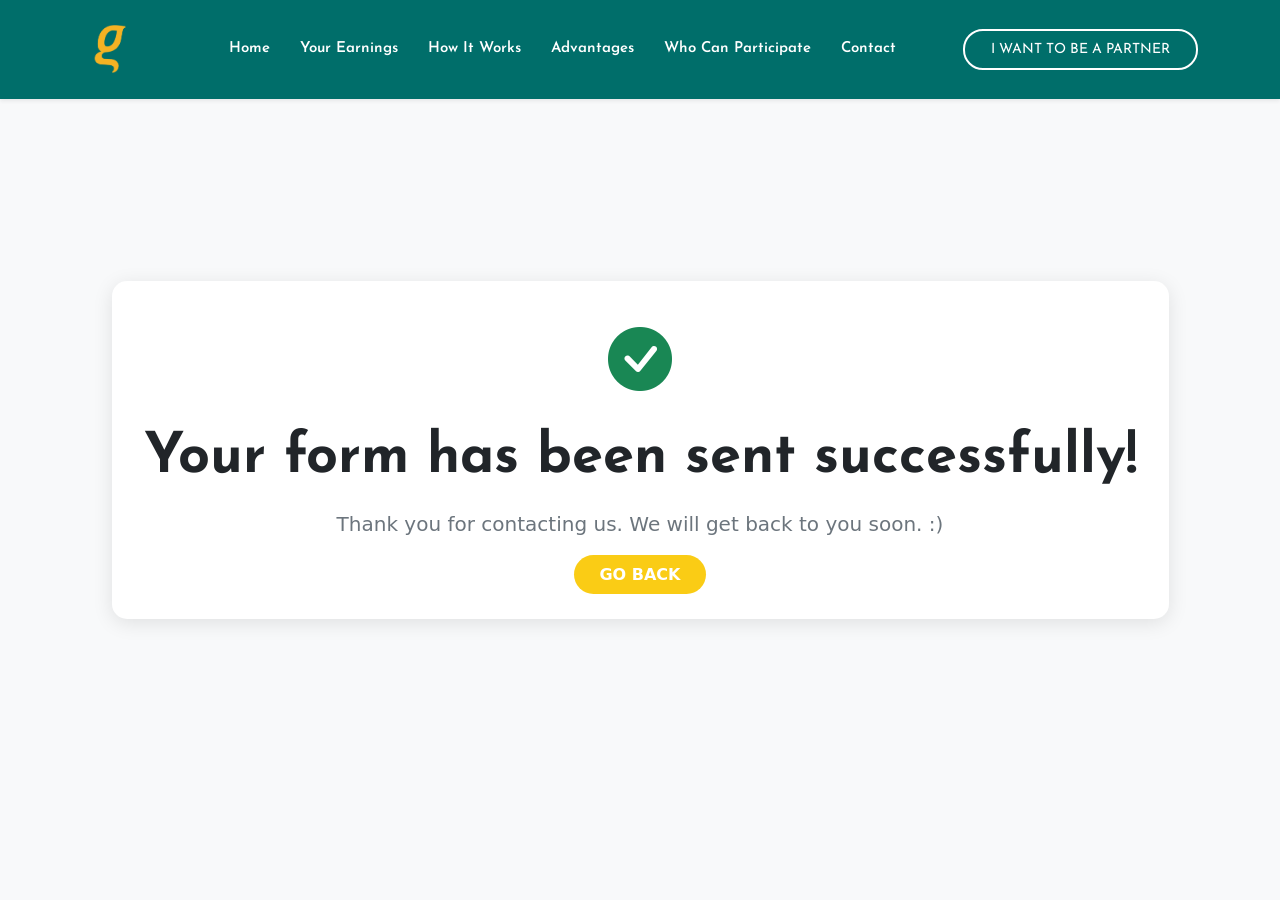
<file: success.html>
<!DOCTYPE html>
<html lang="en">
<head>
    <meta charset="UTF-8">
    <meta name="viewport" content="width=device-width, initial-scale=1.0">
    <title>Form Submitted Successfully</title>
    <!-- Incluindo o Bootstrap 5 para manter o padrão do seu site -->
    <link href="https://cdn.jsdelivr.net/npm/bootstrap@5.3.0/dist/css/bootstrap.min.css" rel="stylesheet">
    <!-- Incluindo os ícones do Bootstrap -->
    <link rel="stylesheet" href="https://cdn.jsdelivr.net/npm/bootstrap-icons@1.13.1/font/bootstrap-icons.min.css">
    <!-- Você pode vincular seus próprios arquivos CSS aqui para manter a consistência total -->
    <link rel="stylesheet" href="navbar.css">
    <link rel="stylesheet" href="contact.css">
    <style>
        /* Estilos básicos para centralizar o conteúdo e garantir a altura */
        body, html {
            height: 100%;
        }
        body {
            display: flex;
            flex-direction: column;
            background-color: #f8f9fa; /* Fundo cinza claro para o corpo da página */
        }
        main {
            flex: 1;
            display: flex;
            align-items: center;
            justify-content: center;
        }
        .success-container {
            text-align: center;
            padding: 2rem;
            background-color: #ffffff; /* Fundo branco para o container da mensagem */
            border-radius: 15px;
            box-shadow: 0 4px 20px rgba(0,0,0,0.1);
        }
        /* Estilo para o botão de voltar, similar ao btn-getstarted */
        .btn-goback {
            background-color: #facc15;
            color: #fff;
            border-radius: 50px;
            padding: 10px 25px;
            text-transform: uppercase;
            font-weight: bold;
            text-decoration: none;
            transition: background-color 0.3s;
        }
        .btn-goback:hover {
            background-color: #eab308;
            color: #fff;
        }

        /* --- ALTERAÇÕES SOLICITADAS --- */
        /* Forçando a cor de fundo verde na navbar */
        #header {
            background-color: rgb(0, 110, 106) !important;
        }
        /* Alterando a cor dos links da navbar para branco para garantir a legibilidade */
        #navmenu ul a {
            color: #ffffff;
        }
        /* Alterando a cor do link ativo/hover para o amarelo do botão */
        #navmenu ul a:hover, #navmenu ul a.active {
            color: #facc15;
        }
        /* Alterando a cor do ícone do menu mobile */
        .mobile-nav-toggle {
            color: #ffffff;
        }
    </style>
</head>
<body>

    <!-- Cabeçalho - idêntico ao do seu site para manter o padrão -->
    <header id="header" class="header d-flex align-items-center fixed-top shadow-sm">
        <div class="container position-relative d-flex align-items-center justify-content-between">
            <a href="index.html" class="logo d-flex align-items-center me-auto me-xl-0">
                <!-- Certifique-se de que o caminho para a imagem do logo está correto -->
                <img src="img/G-01.png" alt="Organnact Partner Program Logo" onerror="this.onerror=null;this.src='https://placehold.co/150x50/FFFFFF/000000?text=Logo';">
            </a>
            <nav id="navmenu" class="navmenu">
                <ul>
                    <li><a href="index.html#hero">Home</a></li>
                    <li><a href="index.html#earnings">Your Earnings</a></li>
                    <li><a href="index.html#how-it-work">How It Works</a></li>
                    <li><a href="index.html#advantages">Advantages</a></li>
                    <li><a href="index.html#participate">Who Can Participate</a></li>
                    <li><a href="index.html#contact">Contact</a></li>
                </ul>
                <i class="mobile-nav-toggle d-xl-none bi bi-list"></i>
            </nav>
            <a class="btn-getstarted" href="index.html#contact" title="I WANT TO BE A PARTNER">I WANT TO BE A PARTNER</a>
        </div>
    </header>

    <!-- Conteúdo Principal -->
    <main>
        <div class="success-container">
            <!-- Ícone de sucesso usando Bootstrap Icons -->
            <i class="bi bi-check-circle-fill text-success" style="font-size: 4rem;"></i>
            
            <!-- Mensagem de Sucesso -->
            <h1 class="display-4 fw-bold text-dark my-3">
                Your form has been sent successfully!
            </h1>
            <p class="lead text-secondary mb-4">
                Thank you for contacting us. We will get back to you soon. :)
            </p>

            <!-- Botão para Voltar -->
            <a href="index.html" class="btn-goback">
                Go Back
            </a>
        </div>
    </main>

    <!-- Incluindo o JavaScript do Bootstrap no final do body -->
    <script src="https://cdn.jsdelivr.net/npm/bootstrap@5.3.0/dist/js/bootstrap.bundle.min.js"></script>
</body>
</html>
</file>
<file: navbar.css>
/* navbar.css */
@import url('https://fonts.googleapis.com/css2?family=Josefin+Sans:ital,wght@0,100..700;1,100..700&family=Montserrat:ital,wght@0,100..900;1,100..900&family=Open+Sans:ital,wght@0,300..800;1,300..800&display=swap');

/* Global Colors - Usadas em todo o site */
:root {
  --background-color: #ffffff;
  --default-color: #f28a2b;    /* Cor padrão para texto e fundo da navbar ao rolar */
  --heading-color: #ffff;      /* Cor para títulos, incluindo o logo na navbar */
  --accent-color: #f28a2b;     /* Cor de destaque para botões, links ativos */
  --surface-color: #ffffff;
  --contrast-color: #323a3a;   /* Cor de contraste para texto sobre fundos coloridos */
}

/* Nav Menu Colors - Específicas para o menu de navegação */
:root {
  --nav-color: #ffff;                     /* Cor padrão dos links da navbar (inicialmente branca) */
  --nav-hover-color: #ffd9a7;            /* Cor dos links da navbar ao passar o mouse/ativo */
  --nav-mobile-background-color: #DF8000;
  --nav-dropdown-background-color: #ffffff;
  --nav-dropdown-color: #ffffff;
  --nav-dropdown-hover-color: #f9b132;
}

/* Smooth scroll */
:root {
  scroll-behavior: smooth;
}

/*--------------------------------------------------------------
# General Styling & Shared Classes (Relevante para a Navbar)
--------------------------------------------------------------*/

a {
  color: var(--accent-color);
  text-decoration: none;
  transition: 0.9s;
}

a:hover {
  color: color-mix(in srgb, var(--accent-color), transparent 25%);
  text-decoration: none;
}

h1, h2, h3, h4, h5, h6 {
  /* color: var(--heading-color); */ /* Aplicar seletivamente; no header, o logo usa --heading-color */
  font-family: "Josefin Sans", sans-serif;
}

/*--------------------------------------------------------------
# Global Header
--------------------------------------------------------------*/
.header {
  /* A classe .fixed-top é aplicada via HTML e Bootstrap, o que é bom */
  background-color: transparent; /* NAVBAR COMEÇA TRANSPARENTE */
  padding: 20px 0;
  transition: background-color 0.9s ease-out, box-shadow 0.9s ease-out; /* Transição suave */
  z-index: 997;
}

.header .logo {
  line-height: 1;
}

.header .logo img {
  max-height: 56px;
  margin-right: 8px;
}


.header .btn-getstarted,
.header .btn-getstarted:focus {
  color: white;
  background: none;
  border: 2px solid #ffff;
  font-size: 14px;
  font-family: "Josefin Sans", sans-serif;;
  padding: 8px 26px;
  margin: 0;
  border-radius: 20px;
  transition: 0.7s;
}

.header .btn-getstarted:hover,
.header .btn-getstarted:focus:hover {
  color: var(--accent-color);
  background: white;
}

@media (max-width: 1200px) {
  .header .logo {
    order: 1;
  }

  .header .btn-getstarted {
    order: 2;
    margin: 0 15px 0 0;
    padding: 6px 20px;
  }

  .header .navmenu {
    order: 3;
  }
}

/* Global Header on Scroll - QUANDO A PÁGINA É ROLADA (classe .scrolled é adicionada ao body via JS) */
.scrolled .header {
  background-color: var(--default-color)!important; /* MUDA PARA A COR AZUL ESCURA (#013064) */
  box-shadow: 0 4px 15px rgba(0, 0, 0, 0.15);
}

/* Opcional: Ajustar cores de texto no header escuro, se necessário */
.scrolled .header .logo h1 {
  color: var(--heading-color); /* Mantém branco, deve contrastar com o fundo azul */
}

.scrolled .header .navmenu a,
.scrolled .header .navmenu a:focus {
  color: var(--nav-color); /* Mantém branco */
}

.scrolled .header .navmenu li:hover>a,
.scrolled .header .navmenu .active,
.scrolled .header .navmenu .active:focus {
  color: var(--nav-hover-color); /* Mantém a cor de hover */
}

/*--------------------------------------------------------------
# Navigation Menu
--------------------------------------------------------------*/
/* Navmenu - Desktop */
@media (min-width: 1200px) {
  .header .logo-nav img{
    opacity: 100%;
  }

  .navmenu {
    padding: 0;
  }

  .navmenu ul {
    margin: 0;
    padding: 0;
    display: flex;
    list-style: none;
    align-items: center;
  }

  .navmenu li {
    position: relative;
  }

  .navmenu a,
  .navmenu a:focus {
    color: var(--nav-color); /* Cor inicial dos links da navbar */
    padding: 18px 15px;
    font-size: 15px;
    font-family: "Josefin Sans", sans-serif;;
    font-weight: 600;
    display: flex;
    align-items: center;
    justify-content: center;
    white-space: nowrap;
    transition: 0.7s;
  }

  .navmenu a i,
  .navmenu a:focus i {
    font-size: 12px;
    line-height: 0;
    margin-left: 5px;
    transition: 0.3s;
  }

  .navmenu li:last-child a {
    padding-right: 0;
  }

  .navmenu li:hover>a,
  .navmenu .active,
  .navmenu .active:focus {
    color: var(--nav-hover-color); /* Cor no hover/ativo */
  }

  .navmenu .dropdown ul {
    margin: 0;
    padding: 10px 0;
    background: var(--nav-dropdown-background-color);
    display: block;
    position: absolute;
    visibility: hidden;
    left: 14px;
    top: 130%;
    opacity: 0;
    transition: 0.3s;
    border-radius: 4px;
    z-index: 99;
    box-shadow: 0px 0px 30px rgba(0, 0, 0, 0.1);
  }

  .navmenu .dropdown ul li {
    min-width: 200px;
  }

  .navmenu .dropdown ul a {
    padding: 10px 20px;
    font-size: 15px;
    text-transform: none;
    color: var(--nav-dropdown-color);
  }

  .navmenu .dropdown ul a i {
    font-size: 12px;
  }

  .navmenu .dropdown ul a:hover,
  .navmenu .dropdown ul .active:hover,
  .navmenu .dropdown ul li:hover>a {
    color: var(--nav-dropdown-hover-color);
  }

  .navmenu .dropdown:hover>ul {
    opacity: 1;
    top: 100%;
    visibility: visible;
  }

  .navmenu .dropdown .dropdown ul {
    top: 0;
    left: -90%;
    visibility: hidden;
  }

  .navmenu .dropdown .dropdown:hover>ul {
    opacity: 1;
    top: 0;
    left: -100%;
    visibility: visible;
  }
}

/* Navmenu - Mobile */
@media (max-width: 1199px) {
  .mobile-nav-toggle {
    color: var(--nav-color); /* Cor do ícone do menu mobile (inicialmente branco) */
    font-size: 28px;
    line-height: 0;
    margin-right: 10px;
    cursor: pointer;
    transition: color 0.7s;
  }
  /* Cor do ícone do menu mobile quando o header está escuro */
  .scrolled .header .mobile-nav-toggle {
      color: var(--nav-color); /* Mantém branco */
  }


  .navmenu {
    padding: 0;
    z-index: 9997;
  }

  .navmenu ul {
    display: none;
    list-style: none;
    position: absolute;
    inset: 60px 20px 20px 20px; /* Ajuste 'top' para a altura do seu header */
    padding: 10px 0;
    margin: 0;
    border-radius: 6px;
    background-color: var(--nav-mobile-background-color);
    overflow-y: auto;
    transition: 0.7s;
    z-index: 9998;
    box-shadow: 0px 0px 30px rgba(0, 0, 0, 0.1);
  }

  .navmenu a,
  .navmenu a:focus {
    color: var(--nav-dropdown-color); /* Cor dos links no menu mobile expandido */
    padding: 10px 20px;
    /* font-family: var(--nav-font); */
    font-size: 17px;
    font-weight: 500;
    display: flex;
    align-items: center;
    justify-content: center;
    white-space: nowrap;
    transition: 0.7s;
  }

  .navmenu a i,
  .navmenu a:focus i {
    font-size: 12px;
    line-height: 0;
    margin-left: 5px;
    width: 30px;
    height: 30px;
    display: flex;
    align-items: center;
    justify-content: center;
    border-radius: 50%;
    transition: 0.3s;
    background-color: color-mix(in srgb, var(--accent-color), transparent 90%);
  }

  .navmenu a i:hover,
  .navmenu a:focus i:hover {
    background-color: var(--accent-color);
    color: var(--contrast-color);
  }

  .navmenu a:hover,
  .navmenu .active,
  .navmenu .active:focus {
    color: var(--nav-dropdown-hover-color); /* Cor no hover/ativo no mobile */
  }

  .navmenu .active i,
  .navmenu .active:focus i {
    background-color: var(--accent-color);
    color: var(--contrast-color);
    transform: rotate(180deg);
  }

  .navmenu .dropdown ul {
    position: static;
    display: none;
    z-index: 99;
    padding: 10px 0;
    margin: 10px 20px;
    background-color: var(--nav-dropdown-background-color); /* Fundo do dropdown mobile */
    border: 1px solid color-mix(in srgb, var(--default-color), transparent 90%);
    box-shadow: none;
    transition: all 0.5s ease-in-out;
  }

  .navmenu .dropdown ul ul {
    background-color: rgba(33, 37, 41, 0.1);
  }

  .navmenu .dropdown>.dropdown-active {
    display: block;
    background-color: rgba(33, 37, 41, 0.03);
  }

  .mobile-nav-active { /* Classe adicionada ao BODY quando o menu mobile está ativo */
    overflow: hidden;
  }

  .mobile-nav-active .mobile-nav-toggle { /* Ícone 'X' do menu mobile */
    /* color: #fff; */ /* Cor do ícone 'X' - pode ser var(--contrast-color) ou específico */
    /* O JS alterna entre bi-list e bi-x, a cor base é .mobile-nav-toggle */
    position: absolute; /* Posição relativa ao viewport se .navmenu for fixed */
    font-size: 32px;
    top: 25px; /* Ajuste conforme a altura do seu header */
    right: 20px;
    margin-right: 0;
    z-index: 9999;
  }

  /* Ajuste a cor do ícone 'X' se ele estiver sobre o header escuro quando o menu mobile está ativo E a página rolada */
  .mobile-nav-active.scrolled .mobile-nav-toggle {
      color: var(--contrast-color); /* Garante que seja branco sobre fundo azul */
  }
   /* Ajuste a cor do ícone 'X' se ele estiver sobre o header transparente quando o menu mobile está ativo E a página NÃO rolada */
  .mobile-nav-active:not(.scrolled) .mobile-nav-toggle {
      color: var(--nav-color); /* Ou a cor que melhor se adequar */
  }


  .mobile-nav-active .navmenu {
    position: fixed; /* Ocupa toda a tela */
    overflow: hidden;
    inset: 0;
    background: rgba(33, 37, 41, 0.9); /* Overlay escuro */
    transition: 0.3s;
  }

  .mobile-nav-active .navmenu>ul {
    display: block; /* Mostra a lista de links */
  }
}
</file>
<file: contact.css>
/*--------------------------------------------------------------
# Contact Section
--------------------------------------------------------------*/
.contact .contact-info-box {
  background-color: var(--surface-color);
  border-radius: 10px;
  box-shadow: 0 5px 25px rgba(0, 0, 0, 0.05);
  padding: 25px;
  height: 100%;
  transition: transform 0.3s ease, box-shadow 0.3s ease;
  display: flex;
  align-items: flex-start;
  gap: 15px;
}

.contact .contact-info-box:hover {
  transform: translateY(-5px);
  box-shadow: 0 8px 30px rgba(0, 0, 0, 0.1);
}

.contact .contact-info-box .icon-box {
  background-color: color-mix(in srgb, var(--accent-color), transparent 90%);
  color: var(--accent-color);
  width: 50px;
  height: 50px;
  border-radius: 50%;
  display: flex;
  align-items: center;
  justify-content: center;
  flex-shrink: 0;
}

.contact .contact-info-box .icon-box i {
  font-size: 24px;
}

.contact .contact-info-box .info-content h4 {
  font-size: 18px;
  font-weight: 600;
  margin-bottom: 10px;
}

.contact .contact-info-box .info-content p {
  margin-bottom: 5px;
  color: color-mix(in srgb, var(--default-color), transparent 20%);
  font-size: 15px;
  line-height: 1.5;
}

.contact .contact-info-box .info-content p:last-child {
  margin-bottom: 0;
}

.contact .map-section {
  position: relative;
  width: 100%;
  height: 500px;
  overflow: hidden;
}

.contact .map-section iframe {
  display: block;
  width: 100%;
  height: 100%;
  border: 0;
}

.contact .form-container-overlap {
  position: relative;
  margin-top: -150px;
  margin-bottom: 60px;
  z-index: 10;
}

.contact .contact-form-wrapper {
  background-color: var(--surface-color);
  border-radius: 12px;
  box-shadow: 0 5px 25px rgba(0, 0, 0, 0.05);
  padding: 40px;
}

.contact .contact-form-wrapper h2 {
  font-size: 28px;
  font-weight: 700;
  margin-bottom: 30px;
  position: relative;
}

.contact .contact-form-wrapper h2:after {
  content: "";
  position: absolute;
  left: 50%;
  bottom: -10px;
  transform: translateX(-50%);
  width: 50px;
  height: 3px;
  background-color: var(--accent-color);
}

.contact .contact-form-wrapper .form-group {
  margin-bottom: 20px;
}

.contact .contact-form-wrapper .form-group .input-with-icon {
  position: relative;
}

.contact .contact-form-wrapper .form-group .input-with-icon i {
  position: absolute;
  left: 15px;
  top: 50%;
  transform: translateY(-50%);
  color: color-mix(in srgb, var(--default-color), transparent 30%);
  font-size: 18px;
  z-index: 10;
}

.contact .contact-form-wrapper .form-group .input-with-icon i.message-icon {
  top: 28px;
}

.contact .contact-form-wrapper .form-group .input-with-icon textarea+i {
  top: 25px;
  transform: none;
}

.contact .contact-form-wrapper .form-group .input-with-icon .form-control {
  border-radius: 8px;
  padding: 12px 15px 12px 45px;
  height: 3.5rem;
  color: var(--default-color);
  background-color: var(--surface-color);
  font-size: 15px;
  border: 1px solid color-mix(in srgb, var(--default-color), transparent 40%);
}

.contact .contact-form-wrapper .form-group .input-with-icon .form-control:focus {
  border-color: var(--accent-color);
  box-shadow: 0 0 0 0.25rem color-mix(in srgb, var(--accent-color), transparent 40%);
}

.contact .contact-form-wrapper .form-group .input-with-icon .form-control::placeholder {
  color: color-mix(in srgb, var(--default-color), transparent 40%);
}

.contact .contact-form-wrapper .form-group .input-with-icon textarea.form-control {
  height: 180px;
  resize: none;
  padding-top: 15px;
}

.contact .contact-form-wrapper .btn-submit {
  background-color: var(--accent-color);
  border: none;
  color: var(--contrast-color);
  padding: 12px 30px;
  font-size: 16px;
  font-weight: 600;
  letter-spacing: 1px;
  border-radius: 8px;
  transition: all 0.3s ease;
  box-shadow: 0 5px 15px color-mix(in srgb, var(--accent-color), transparent 70%);
}

.contact .contact-form-wrapper .btn-submit:hover {
  background-color: color-mix(in srgb, var(--accent-color), transparent 15%);
  transform: translateY(-3px);
  box-shadow: 0 8px 20px color-mix(in srgb, var(--accent-color), transparent 60%);
}

.contact .contact-form-wrapper .btn-submit:active {
  transform: translateY(0);
  box-shadow: 0 3px 10px color-mix(in srgb, var(--accent-color), transparent 70%);
}

.contact .contact-form-wrapper .loading,
.contact .contact-form-wrapper .error-message,
.contact .contact-form-wrapper .sent-message {
  margin-top: 10px;
  margin-bottom: 20px;
}

#contact > div.container.form-container-overlap > div > div > div > form > div.col-12.text-center > div, #contact > div.container.form-container-overlap > div > div > div > form > div > label{
  display: flex;
  justify-content: center;
  text-align: center;
  align-items: center;

}

@media (max-width: 992px) {
  .contact .form-container-overlap {
    margin-top: -120px;
  }

  .contact .contact-form-wrapper {
    padding: 30px;
  }
}

@media (max-width: 768px) {
  .contact .contact-info-box {
    margin-bottom: 20px;
  }

  .contact .form-container-overlap {
    margin-top: -100px;
  }

  .contact .contact-form-wrapper {
    padding: 25px;
  }

  .contact .contact-form-wrapper h2 {
    font-size: 24px;
  }

  .contact .map-section {
    height: 450px;
  }
}

@media (max-width: 576px) {
  .contact .form-container-overlap {
    margin-top: -80px;
  }

  .contact .contact-form-wrapper {
    padding: 20px;
  }

  .contact .btn-submit {
    width: 100%;
  }

  .contact .map-section {
    height: 400px;
  }
}

#lead_source, #contact > div.container.form-container-overlap > div > div > div > form > label, #\30 0NHp000018Tmxp{
  display: NONE;
}
</file>
